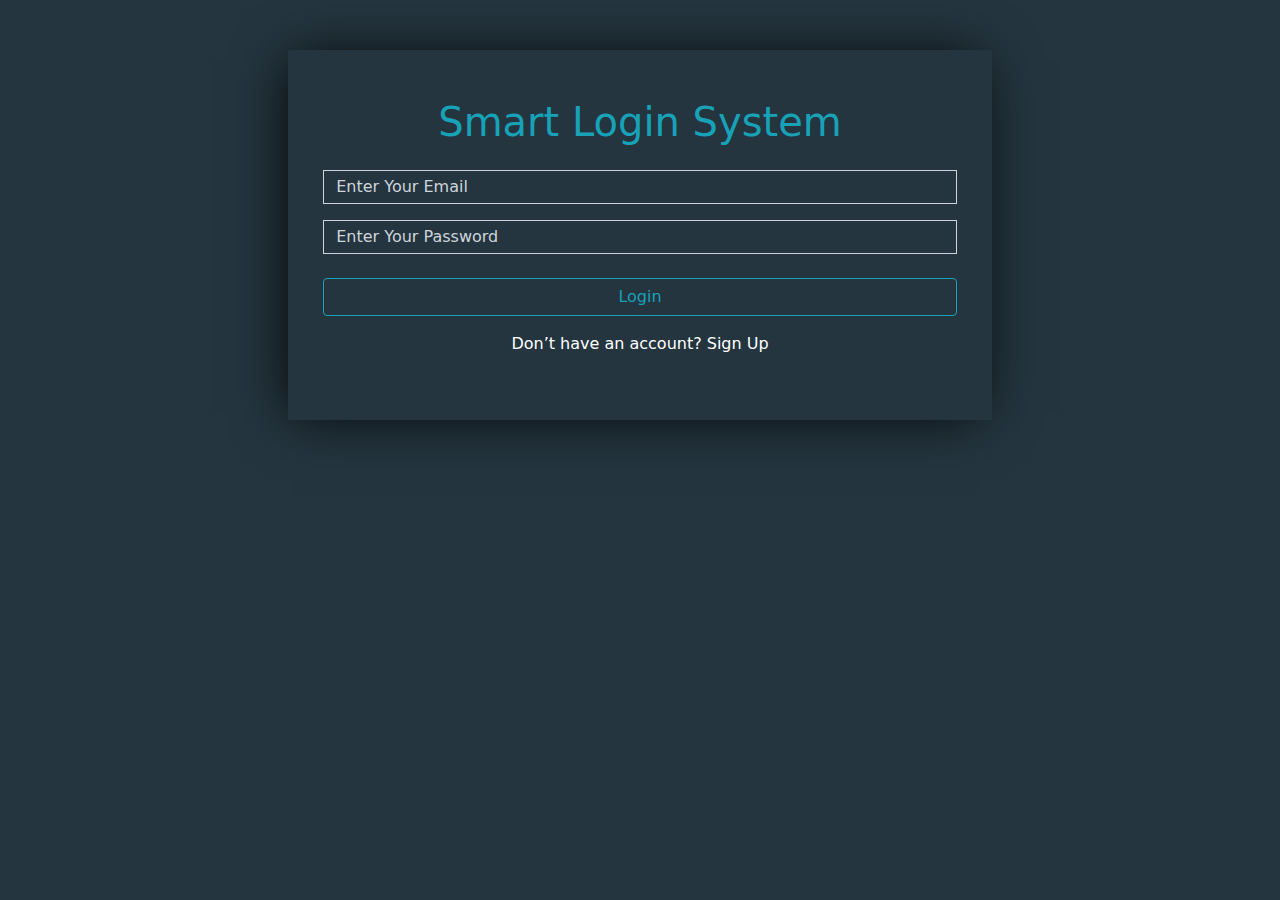
<file: index.html>
<!DOCTYPE html>
<html lang="en">
<head>
    <meta charset="UTF-8">
    <meta http-equiv="X-UA-Compatible" content="IE=edge">
    <meta name="viewport" content="width=device-width, initial-scale=1.0">
    <title>Login</title>
    <link rel="stylesheet" href="css/all.min.css">
    <link rel="stylesheet" href="css/bootstrap.min.css">
    <link rel="stylesheet" href="css/style.css">
</head>
<body>
    
    <!-- start form login  -->
    <div class="form-container py-5 mx-auto">
        <h1 class="text-center mb-4">Smart Login System</h1>
        <div class="form-group">
            <input type="email" id="emailSignIn" placeholder="Enter Your Email" class=" mx-auto mb-3 d-block py-1" required>
        </div>
        <div class="form-group">
            <input type="password" id="passSignIn" placeholder="Enter Your Password" class=" mx-auto d-block py-1">
        </div>
        <p class="progs text-center text-danger d-none mt-3" id="progsIn"></p>
        <div class="form-group">
            <button class="btn  mt-4 text-center mx-auto d-block" id="btnIn">Login</button>
        </div>
        <p class="text-center text-white mt-3">Don’t have an account? <a href="sign-up.html" class="text-white text-decoration-none">Sign Up</a></p>
    </div>
    
    <!-- end form login  -->

    <script src="js/all.min.js"></script>
    <script src="js/bootstrap.bundle.min.js"></script>
    <script src="js/mainSignIn.js"></script>
</body>
</html>
</file>
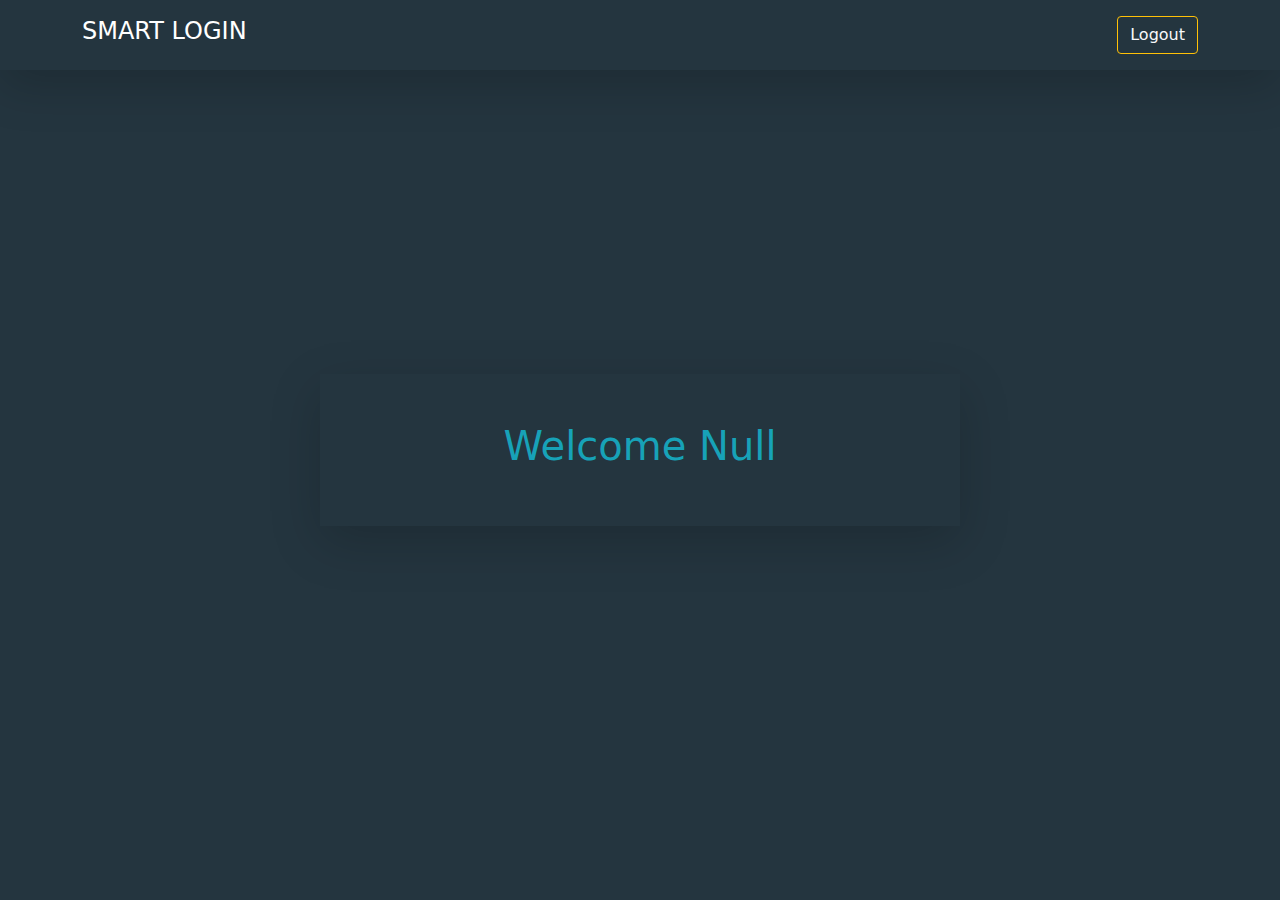
<file: dashbord.html>
<!DOCTYPE html>
<html lang="en">
  <head>
    <meta charset="UTF-8" />
    <meta http-equiv="X-UA-Compatible" content="IE=edge" />
    <meta name="viewport" content="width=, initial-scale=1.0" />
    <title>home</title>
    <link rel="stylesheet" href="css/all.min.css" />
    <link rel="stylesheet" href="css/bootstrap.min.css" />
    <link rel="stylesheet" href="css/style.css" />
  </head>
  <body>
    <header>
      <nav class="py-3 shadow-lg">
        <div class="container">
          <div class="row">
            <div
              class="col-12 d-flex justify-content-between align-items-center"
            >
              <h4 class="text-uppercase text-white">SMART LOGIN</h4>
              <button class="btn btn-outline-warning text-light" id="btnOut">Logout</button>
            </div>
          </div>
        </div>
      </nav>
      <div class="content py-5 shadow-lg w-50 mx-auto position-absolute start-50 top-50 translate-middle">
        <h1 class="text-center text-capitalize" id="show">Mohamed elbana</h1>
      </div>
    </header>

    
    <script src="js/all.min.js"></script>
    <script src="js/bootstrap.bundle.min.js"></script>
    <script src="js/dash.js"></script>
  </body>
</html>
</file>
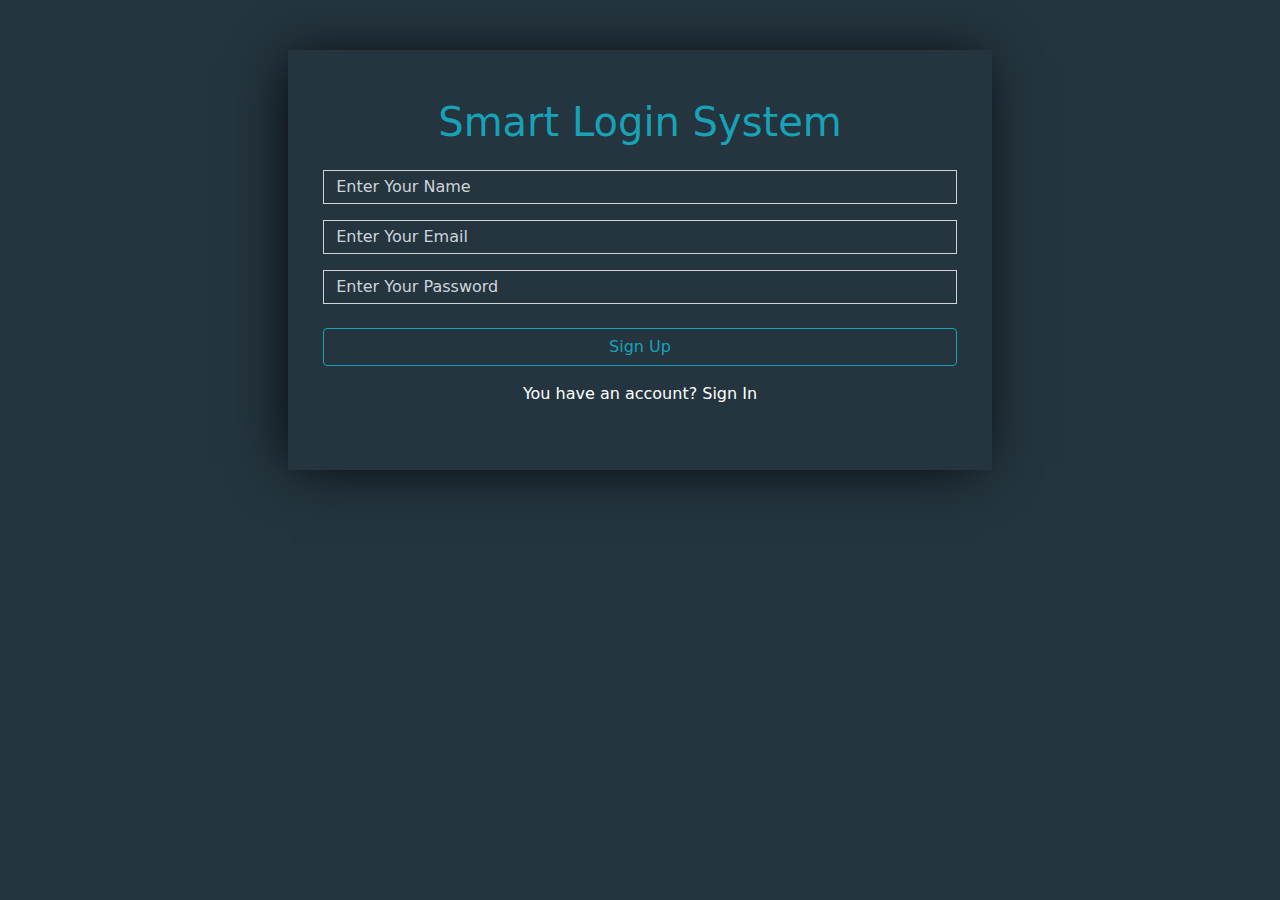
<file: sign-up.html>
<!DOCTYPE html>
<html lang="en">
<head>
    <meta charset="UTF-8">
    <meta http-equiv="X-UA-Compatible" content="IE=edge">
    <meta name="viewport" content="width=device-width, initial-scale=1.0">
    <title>Sign Up</title>
    <link rel="stylesheet" href="css/all.min.css">
    <link rel="stylesheet" href="css/bootstrap.min.css">
    <link rel="stylesheet" href="css/style.css">
</head>
<body>
    
    <!-- start Sign up  -->
    <div class="form-container py-5 mx-auto">
        <h1 class="text-center mb-4">Smart Login System</h1>
        <div class="form-group">
            <input type="text" id="unSignUp" placeholder="Enter Your Name" class=" mx-auto mb-3 d-block py-1">
        </div>
        <div class="form-group">
            <input type="email" id="emailSignUp" placeholder="Enter Your Email" class=" mx-auto mb-3 d-block py-1">
        </div>
        <div class="form-group">
            <input type="password" id="passSignUp" placeholder="Enter Your Password" class=" mx-auto d-block py-1">
        </div>
        <p class="progs text-center text-danger d-none mt-3" id="progsUp">All inputs is required</p>
        <div class="form-group">
            <button class="btn  mt-4 text-center mx-auto d-block" id="btnUp">Sign Up</button>
        </div>
        <p class="text-center text-white mt-3">You have an account? <a href="index.html" class="text-white text-decoration-none">Sign In</a></p>
    </div>    
    
    <!-- end Sign up  -->

    <script src="js/all.min.js"></script>
    <script src="js/bootstrap.bundle.min.js"></script>
    <script src="js/mainSignUp.js"></script>
</body>
</html>
</file>
<file: css/style.css>
body{
    background-color: #24353F;
}

::placeholder{
    padding-left: 10px;
    color: #ced4da;
}
.form-container{
    width: 55%;
    margin-top: 50px;
    background-color: #24353F;
    box-shadow: -5px 2px 54px -9px rgb(0 0 0);
}
.form-container h1{
    color: #17A2B8;

}

.form-group .progs{
    position: absolute;
    width: 200px;
    color: #fff;
    left: 0;
    top: 0;
}

.form-container input{
    background: none;
    outline: none;
    border: 1px solid #ced4da;
    width: 90%;
    transition: all .2s;
    color: #fff;
}
.form-container input:focus{
    border-color: #80bdff;
}

.form-container button{
    width: 90%;
    color: #17A2B8;
    border:  1px solid #17A2B8;
    transition: .2s;
}
.form-container button:hover{
    background-color: #17A2B8;
    color: #fff;
}
.form-container p a{
    border-bottom: 2px solid transparent;
    transition: .2s;
}
.form-container p a:hover{
    border-bottom: 2px solid #fff;
}


header .content h1{
    color: #17A2B8;
}
</file>
